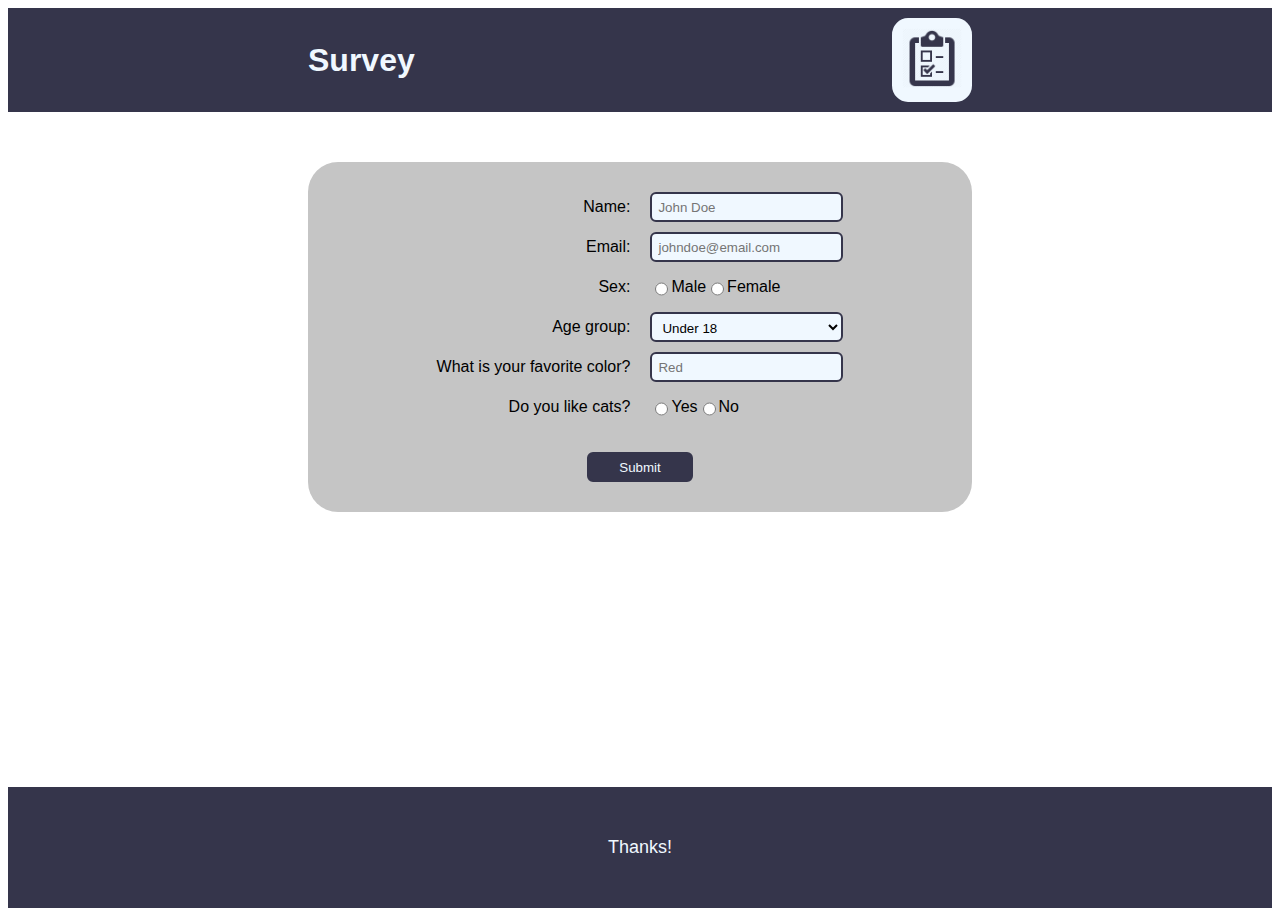
<file: Forum session 4 - Wednesday/index.html>
<!DOCTYPE html>
<html lang="en">
<head>
    <meta charset="UTF-8">
    <meta http-equiv="X-UA-Compatible" content="IE=edge">
    <meta name="viewport" content="width=device-width, initial-scale=1.0">
    <link rel="stylesheet" href="./styles.css">
    <title>Survey</title>
</head>
<body>
    <div class="header">
        <h1>Survey</h1>
        <div class="logo">
            <img src="./survey4.png" alt="Bat-Pikachu!" class="logo-color" width=60>
        </div>
    </div>
    <div class="content">
        <form>
            <div class="form-q">
                <div class="form-left">
                    <label for="fname">Name:</label>
                    <label for="email">Email:</label>
                    <label for="sex">Sex:</label>
                    <label for="age">Age group:</label>
                    <label for="o-question">What is your favorite color?</label>
                    <label for="c-question">Do you like cats?</label>
                </div>
                <div class="form-right">
                    <input type="text" id="fname" name="fname" placeholder="John Doe">
                    <input type="text" id="email" name="email" placeholder="johndoe@email.com">
                    <div class="sex">
                        <input type="radio" id="sex-male" name="sex-male">
                        <label for="sex-male">Male</label>
                        <input type="radio" id="sex-female" name="sex-female">
                        <label for="sex-female">Female</label>
                    </div>
                    <select name="age" id="age">
                        <option value="under18">Under 18</option>
                        <option value="18orover">18 or over</option>
                    </select>
                    <input type="text" id="o-question" name="o-question" placeholder="Red">
                    <div class="cats">
                        <input type="radio" id="question-yes" name="question-yes">
                        <label for="question-yes">Yes</label>
                        <input type="radio" id="question-no" name="question-no">
                        <label for="question-no">No</label>
                    </div>
                </div>
            </div>
            <div class="submit">
                <input type="submit" value="Submit">
            </div>
        </form>
    </div>
    <div class="footer">
        Thanks!
    </div>
</body>
</html>
</file>
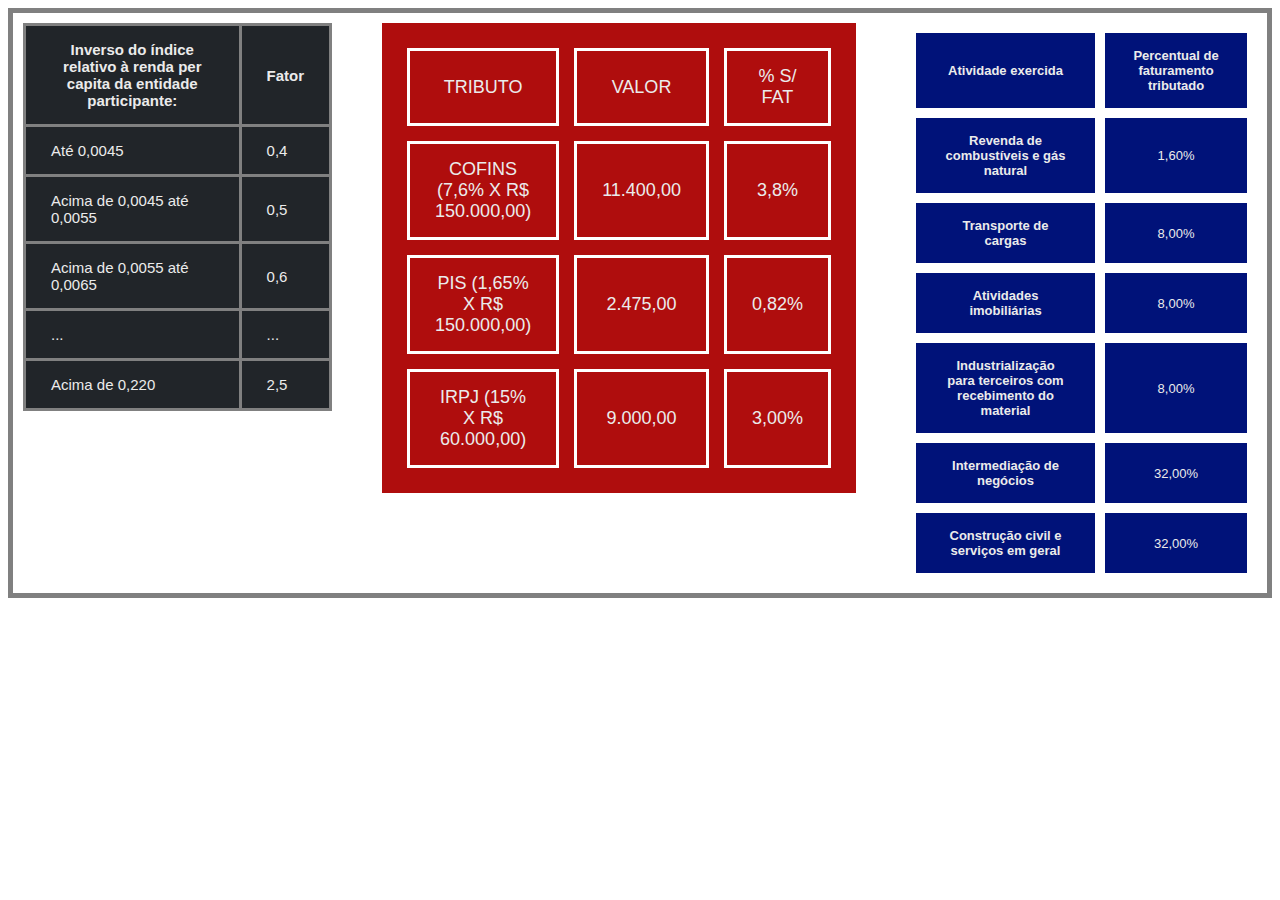
<file: Forum session 6 - Monday/index.html>
<!DOCTYPE html>
<html lang="en">
<head>
    <meta charset="UTF-8">
    <meta http-equiv="X-UA-Compatible" content="IE=edge">
    <meta name="viewport" content="width=device-width, initial-scale=1.0">
    <link rel="stylesheet" href="./styles.css">
    <title>Document</title>
</head>
<body>
    <div class="tables">
        <div class="t-container tc1">
            <table id="table-1">
                <tr>
                    <th scope="col">Inverso do índice relativo à renda per capita da entidade participante:</th>
                    <th scope="col">Fator</th>
                </tr>
                <tr>
                    <td>Até 0,0045</td>
                    <td>0,4</td>
                </tr>
                <tr>
                    <td>Acima de 0,0045 até 0,0055</td>
                    <td>0,5</td>
                </tr>
                <tr>
                    <td>Acima de 0,0055 até 0,0065</td>
                    <td>0,6</td>
                </tr>
                <tr>
                    <td>...</td>
                    <td>...</td>
                </tr>
                <tr>
                    <td>Acima de 0,220</td>
                    <td>2,5</td>
                </tr>
            </table>
        </div>
        <div class="t-container tc2">
            <table id="table-2">
                <tr>
                    <th scope="col">TRIBUTO</th>
                    <th scope="col">VALOR</th>
                    <th scope="col">% S/ FAT</th>
                </tr>
                <tr>
                    <td>COFINS (7,6% X R$ 150.000,00)</td>
                    <td>11.400,00</th>
                    <td>3,8%</th>
                </tr>
                <tr>
                    <td>PIS (1,65% X R$ 150.000,00)</td>
                    <td>2.475,00</th>
                    <td>0,82%</th>
                </tr>
                <tr>
                    <td>IRPJ (15% X R$ 60.000,00)</td>
                    <td>9.000,00</th>
                    <td>3,00%</th>
                </tr>
            </table>
        </div>
        <div class="t-container tc3">
            <table id="table-3">
                <tr>
                    <th scope="col">Atividade exercida</th>
                    <th scope="col">Percentual de faturamento tributado</th>
                </tr>
                <tr>
                    <th scope="row">Revenda de combustíveis e gás natural</th>
                    <td>1,60%</th>
                </tr>
                <tr>
                    <th scope="row">Transporte de cargas</th>
                    <td>8,00%</th>
                </tr>
                <tr>
                    <th scope="row">Atividades imobiliárias</th>
                    <td>8,00%</th>
                </tr>
                <tr>
                    <th scope="row">Industrialização para terceiros com recebimento do material</th>
                    <td>8,00%</th>
                </tr>
                <tr>
                    <th scope="row">Intermediação de negócios</th>
                    <td>32,00%</th>
                </tr>
                <tr>
                    <th scope="row">Construção civil e serviços em geral</th>
                    <td>32,00%</th>
                </tr>
            </table>
        </div>
    </div>
</body>
</html>
</file>
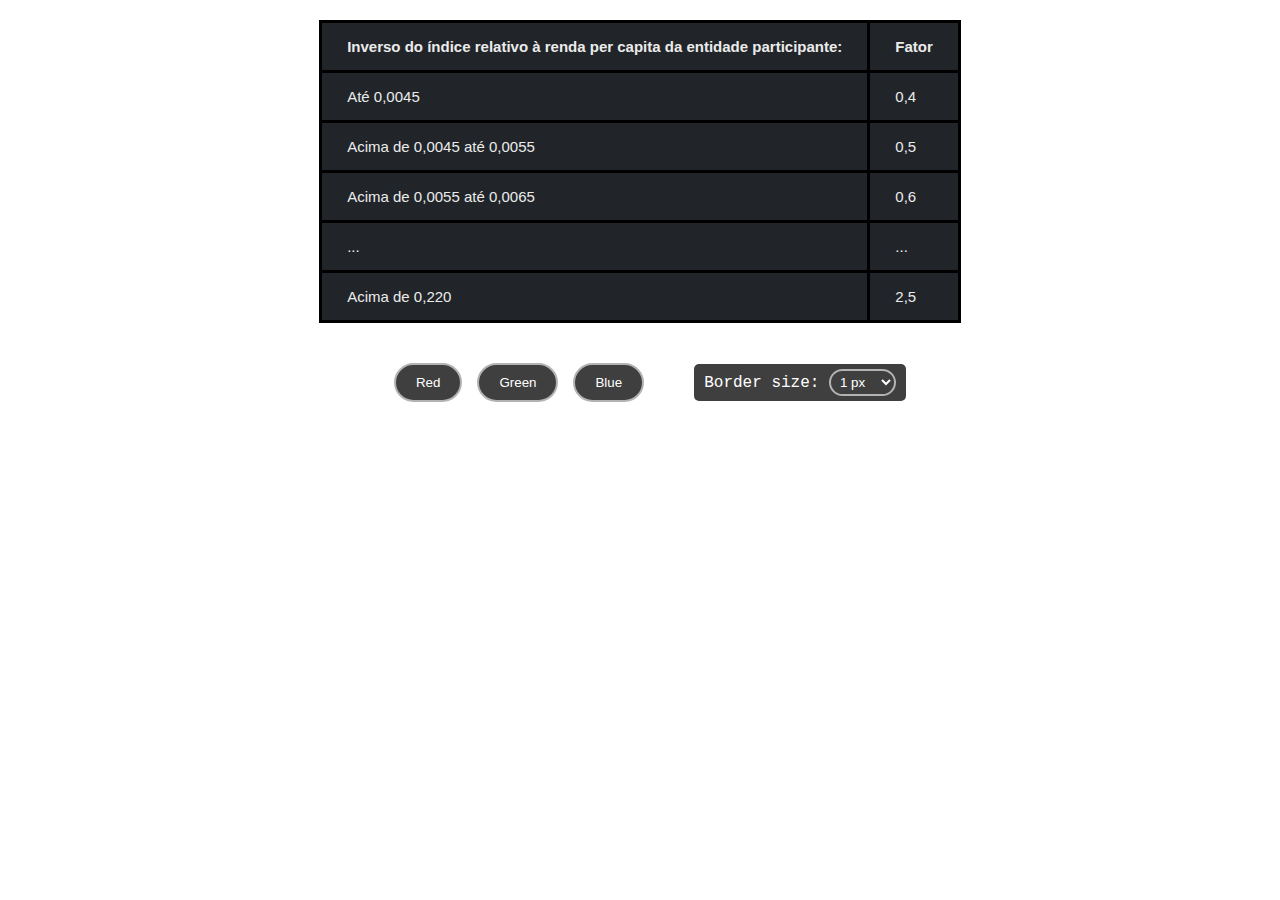
<file: Forum session 6 - Tuesday/index.html>
<!DOCTYPE html>
<html lang="en">
<head>
    <meta charset="UTF-8">
    <meta http-equiv="X-UA-Compatible" content="IE=edge">
    <meta name="viewport" content="width=device-width, initial-scale=1.0">
    <link rel="stylesheet" href="./styles.css">
    <script src="script.js" defer></script>
    <title>Table</title>
</head>
<body>
    <div class="tables">
        <div class="t-container">
            <div id="tc">
                <table id="table">
                    <tr>
                        <th scope="col">Inverso do índice relativo à renda per capita da entidade participante:</th>
                        <th scope="col">Fator</th>
                    </tr>
                    <tr>
                        <td>Até 0,0045</td>
                        <td>0,4</td>
                    </tr>
                    <tr>
                        <td>Acima de 0,0045 até 0,0055</td>
                        <td>0,5</td>
                    </tr>
                    <tr>
                        <td>Acima de 0,0055 até 0,0065</td>
                        <td>0,6</td>
                    </tr>
                    <tr>
                        <td>...</td>
                        <td>...</td>
                    </tr>
                    <tr>
                        <td>Acima de 0,220</td>
                        <td>2,5</td>
                    </tr>
                </table>
            </div>
        </div>
        <div class="bottom">
            <div class="buttons">
                <button type="button" id="btn1">Red</button>
                <button type="button" id="btn2">Green</button>
                <button type="button" id="btn3">Blue</button>
            </div>
            <div class="dropdown-c">
                <label for="border-size">Border size:</label>
                <select name="border-size" id="dropdown">
                </select>
            </div>
        </div>
    </div>
</body>
</html>
</file>
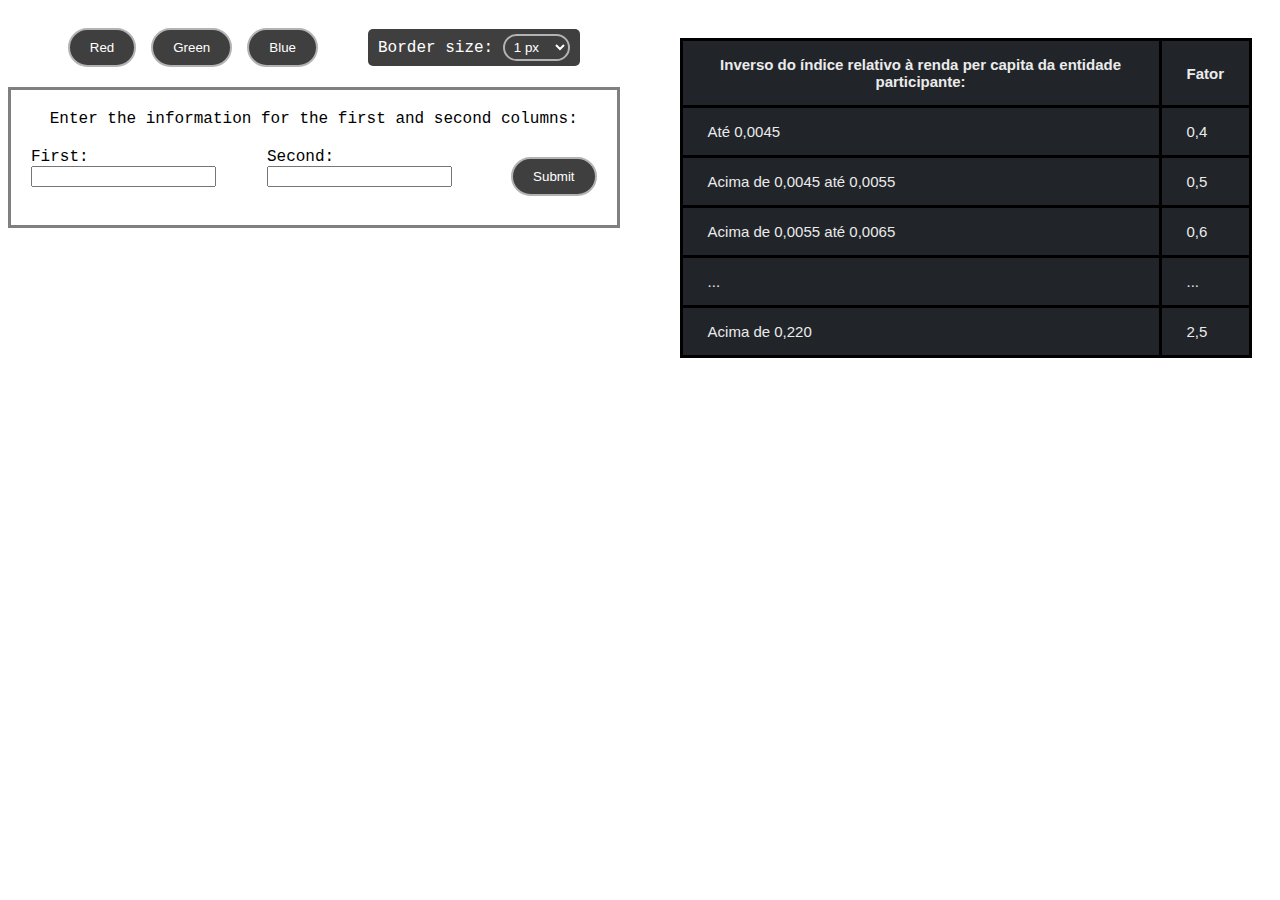
<file: Forum session 6 - Wednesday/index.html>
<!DOCTYPE html>
<html lang="en">
<head>
    <meta charset="UTF-8">
    <meta http-equiv="X-UA-Compatible" content="IE=edge">
    <meta name="viewport" content="width=device-width, initial-scale=1.0">
    <link rel="stylesheet" href="./styles.css">
    <script src="script.js" defer></script>
    <title>Table</title>
</head>
<body>
    <div class="outer">
        <div class="input-container">
            <div class="mid">
                <div class="buttons">
                    <button type="button" id="btn1">Red</button>
                    <button type="button" id="btn2">Green</button>
                    <button type="button" id="btn3">Blue</button>
                </div>
                <div class="dropdown-c">
                    <label for="border-size">Border size:</label>
                    <select name="border-size" id="dropdown">
                    </select>
                </div>
            </div>
            <div class="bottom">
                <form id="form">
                    <div class="f-outer">
                        <div>Enter the information for the first and second columns:</div>
                        <div class="form-input">
                            <div id="form1">
                                <label for="col1">First:</label>
                                <input type="text" id="col1" name="col1"><br><br>
                            </div>
                            <div id="form2">
                                <label for="col2">Second:</label>
                                <input type="text" id="col2" name="col2"><br><br>
                            </div>
                            <input type="submit" value="Submit" id="submit">
                        </div>
                    </div>
                </form>
            </div>
        </div>
        <div class="t-container">
            <div id="tc">
                <table id="table">
                    <tr>
                        <th scope="col">Inverso do índice relativo à renda per capita da entidade participante:</th>
                        <th scope="col">Fator</th>
                    </tr>
                    <tr>
                        <td>Até 0,0045</td>
                        <td>0,4</td>
                    </tr>
                    <tr>
                        <td>Acima de 0,0045 até 0,0055</td>
                        <td>0,5</td>
                    </tr>
                    <tr>
                        <td>Acima de 0,0055 até 0,0065</td>
                        <td>0,6</td>
                    </tr>
                    <tr>
                        <td>...</td>
                        <td>...</td>
                    </tr>
                    <tr>
                        <td>Acima de 0,220</td>
                        <td>2,5</td>
                    </tr>
                </table>
            </div>
        </div>
    </div>
</body>
</html>
</file>
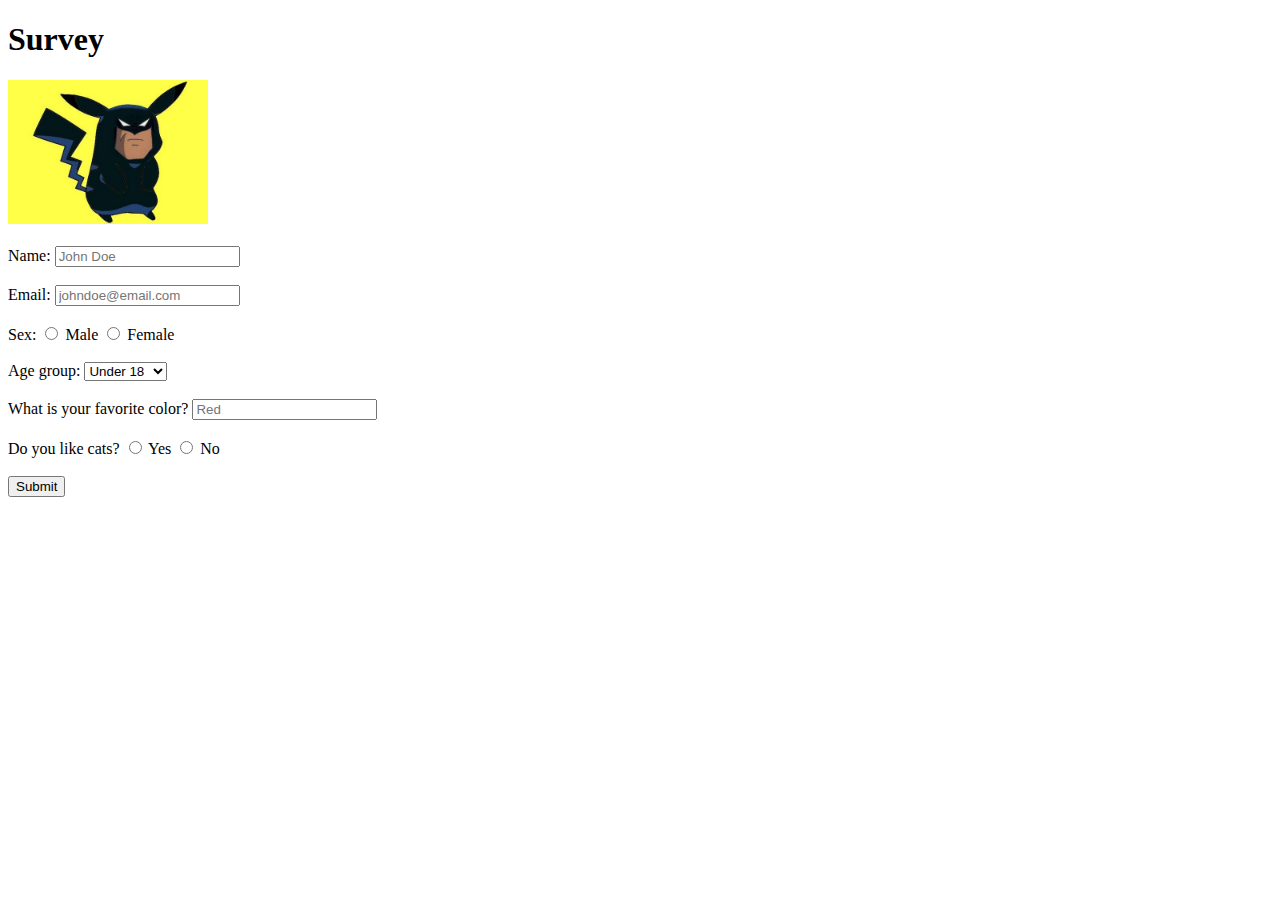
<file: Forum session 3 - Tuesday/Coding-III-Forum-Tuesday.html>
<!DOCTYPE html>
<html lang="en">
<head>
    <meta charset="UTF-8">
    <meta http-equiv="X-UA-Compatible" content="IE=edge">
    <meta name="viewport" content="width=device-width, initial-scale=1.0">
    <title>Coding III Forum: Tuesday</title>
</head>
<body>
    <h1>Survey</h1>
    <img src="./bat-pikachu.jpg" alt="Bat-Pikachu!" width=200><br><br>
    <form>
        <label for="fname">Name:</label>
        <input type="text" id="fname" name="fname" placeholder="John Doe"><br><br>

        <label for="email">Email:</label>
        <input type="text" id="email" name="email" placeholder="johndoe@email.com"><br><br>

        <label for="sex">Sex:</label>
        <input type="radio" id="sex-male" name="sex-male">
        <label for="sex-male">Male</label>
        <input type="radio" id="sex-female" name="sex-female">
        <label for="sex-female">Female</label><br><br>

        <label for="age">Age group:</label>
        <select name="age" id="age">
          <option value="under18">Under 18</option>
          <option value="18orover">18 or over</option>
        </select><br><br>

        <label for="o-question">What is your favorite color?</label>
        <input type="text" id="o-question" name="o-question" placeholder="Red"><br><br>

        <label for="c-question">Do you like cats?</label>
        <input type="radio" id="question-yes" name="question-yes">
        <label for="question-yes">Yes</label>
        <input type="radio" id="question-no" name="question-no">
        <label for="question-no">No</label><br><br>

        <input type="submit" value="Submit">
    </form>
</body>
</html>
</file>
<file: Forum session 4 - Wednesday/styles.css>
html * {
    box-sizing: border-box;
}

body {
    display: flex;
    flex-direction: column;
    font-family: Roboto, Oxygen, Ubuntu, Cantarell, 'Open Sans', 'Helvetica Neue', sans-serif;
    min-height: 100vh;
}

body > * {
    padding: 0 300px 0 300px;
}

input,
select {
    border: 2px solid rgb(53, 53, 75);
    border-radius: 6px;
    background-color: aliceblue;
    padding: 6px;
}

.header {
    background-color: rgb(53, 53, 75);
    color: aliceblue;
    padding: 10px 300px;
    display: flex;
    justify-content: space-between;
    align-items: center;
}

.header h1 {
    font-weight: 900;
}

.logo {
    background-color: aliceblue;
    border-radius: 20%;
    padding: 10px
}

.content {
    margin-top: 50px;
    margin-bottom: 50px;
    flex: 1;
    display: flex;
}

label,
input,
#age,
.sex,
.cats {
    height: 30px;
    display: flex;
    align-items: center;
}

form {
    background-color: rgb(197, 197, 197);
    padding-top: 30px;
    border-radius: 30px;
    display: flex;
    flex-direction: column;
    flex: 1;
    height: 350px;
}

.form-q {
    display: flex;
    justify-content: center;
}

.form-left,
.form-right {
    display: flex;
    flex-direction: column;
    gap: 10px;
}

.form-left {
    align-items: end;
    padding-right: 10px;
}

.form-right {
    padding-left: 10px;
}

.submit {
    display: flex;
    justify-content: center;
}

.submit input {
    background-color: rgb(53, 53, 75);
    color: aliceblue;
    padding-left: 30px;
    padding-right: 30px;
    margin-top: 30px;
}

.footer {
    background-color: rgb(53, 53, 75);
    color: aliceblue;
    padding: 50px 300px;
    font-size: 18px;
    text-align: center;
}
</file>
<file: Forum session 6 - Monday/styles.css>
html * {
    box-sizing: border-box;
}

.tables {
    display: flex;
    gap: 30px;
    border: 5px solid rgb(128, 128, 128);
    justify-content: space-around;
}

#table-1, #table-2, #table-3 {
    padding: 10px;
    margin: 10px;
}

#table-1 {
    display: table;
    background-color: #212529;
    border-collapse: collapse;
    font-size: 15px;
    font-family: 'Franklin Gothic Medium', 'Arial Narrow', Arial, sans-serif;
    color: rgb(235, 235, 235);
}

#table-1 tr td, #table-1 tr th {
    border: 3px solid grey;
    padding: 15px 25px 15px 25px;
}

#table-2 {
    display: table;
    background-color: rgb(175, 13, 13);
    border-spacing: 15px;
    font-size: 18px;
    font-family: Impact, Haettenschweiler, 'Arial Narrow Bold', sans-serif;
    color: rgb(235, 235, 235);
}

#table-2 tr td, #table-2 tr th {
    border: 3px solid white;
    padding: 15px 25px 15px 25px;
    font-weight: lighter;
    text-align: center;
}

#table-3 {
    display: table;
    background-color: rgb(0, 18, 121);
    border-collapse: collapse;
    font-size: 13px;
    font-family:-apple-system, BlinkMacSystemFont, 'Segoe UI', Roboto, Oxygen, Ubuntu, Cantarell, 'Open Sans', 'Helvetica Neue', sans-serif;
    color: rgb(235, 235, 235);
}

#table-3 tr td {
    border: 10px solid white;
    padding: 15px 25px 15px 25px;
    font-weight: lighter;
    text-align: center;
}

#table-3 tr th {
    border: 10px solid white;
    padding: 15px 25px 15px 25px;
    font-weight: 900;
    text-align: center;
}
</file>
<file: Forum session 6 - Tuesday/styles.css>
html * {
    box-sizing: border-box;
}

#table {
    display: table;
    background-color: #212529;
    border-collapse: collapse;
    font-size: 15px;
    font-family: 'Franklin Gothic Medium', 'Arial Narrow', Arial, sans-serif;
    color: rgb(235, 235, 235);
    border: 3px solid black;
}

#table tr td, #table tr th {
    border: 3px solid grey;
    padding: 15px 25px 15px 25px;
}

.t-container {
    display: flex;
    justify-content: center;
    margin: 20px;
}

.buttons {
    display: flex;
    justify-content: center;
    padding: 20px;
    gap: 15px;
}

button {
    padding: 10px 20px;
    border: 2px solid rgb(179, 179, 179);
    border-radius: 25px;
    background-color: rgb(63, 63, 63);
    color: white;
}

.bottom {
    display: flex;
    justify-content: center;
    align-items: center;
    gap: 30px;
    font-family: 'Courier New', Courier, monospace;
}

.dropdown-c {
    padding: 5px 10px;
    border-radius: 5px;
    background-color: rgb(63, 63, 63);
    color: white;
}

#dropdown {
    border: 2px solid rgb(179, 179, 179);
    border-radius: 25px;
    background-color: rgb(63, 63, 63);
    color: white;
    padding: 3px 5px;
}

td, th, tr, thead, tbody {
    border: inherit !important;
}
</file>
<file: Forum session 6 - Wednesday/styles.css>
html * {
    box-sizing: border-box;
}

.outer {
    display: flex;
    justify-content: center;
    gap: 40px;
}

#table {
    display: table;
    background-color: #212529;
    border-collapse: collapse;
    font-size: 15px;
    font-family: 'Franklin Gothic Medium', 'Arial Narrow', Arial, sans-serif;
    color: rgb(235, 235, 235);
    border: 3px solid black;
}

#table tr td, #table tr th {
    border: 3px solid grey;
    padding: 15px 25px 15px 25px;
}

.t-container {
    display: flex;
    justify-content: center;
    margin: 20px;
    margin-top: 30px;
}

.buttons {
    display: flex;
    justify-content: center;
    padding: 20px;
    gap: 15px;
}

button, input[type=submit] {
    padding: 10px 20px;
    border: 2px solid rgb(179, 179, 179);
    border-radius: 25px;
    background-color: rgb(63, 63, 63);
    color: white;
}

.mid {
    display: flex;
    justify-content: center;
    align-items: center;
    gap: 30px;
    font-family: 'Courier New', Courier, monospace;
}

.dropdown-c {
    padding: 5px 10px;
    border-radius: 5px;
    background-color: rgb(63, 63, 63);
    color: white;
}

#dropdown {
    border: 2px solid rgb(179, 179, 179);
    border-radius: 25px;
    background-color: rgb(63, 63, 63);
    color: white;
    padding: 3px 5px;
}

td, th, tr, thead, tbody {
    border: inherit !important;
}

.bottom, #form, .f-outer {
    display: flex;
    justify-content: center;
    align-items: center;
}

.f-outer {
    flex-direction: column;
    gap: 20px;
}

#form {
    border: 3px solid grey;
    padding: 20px;
    font-family: 'Courier New', Courier, monospace;
}

.form-input {
    display: flex;
    gap: 20px;
    justify-content: center;
    align-items: center;
}
</file>
